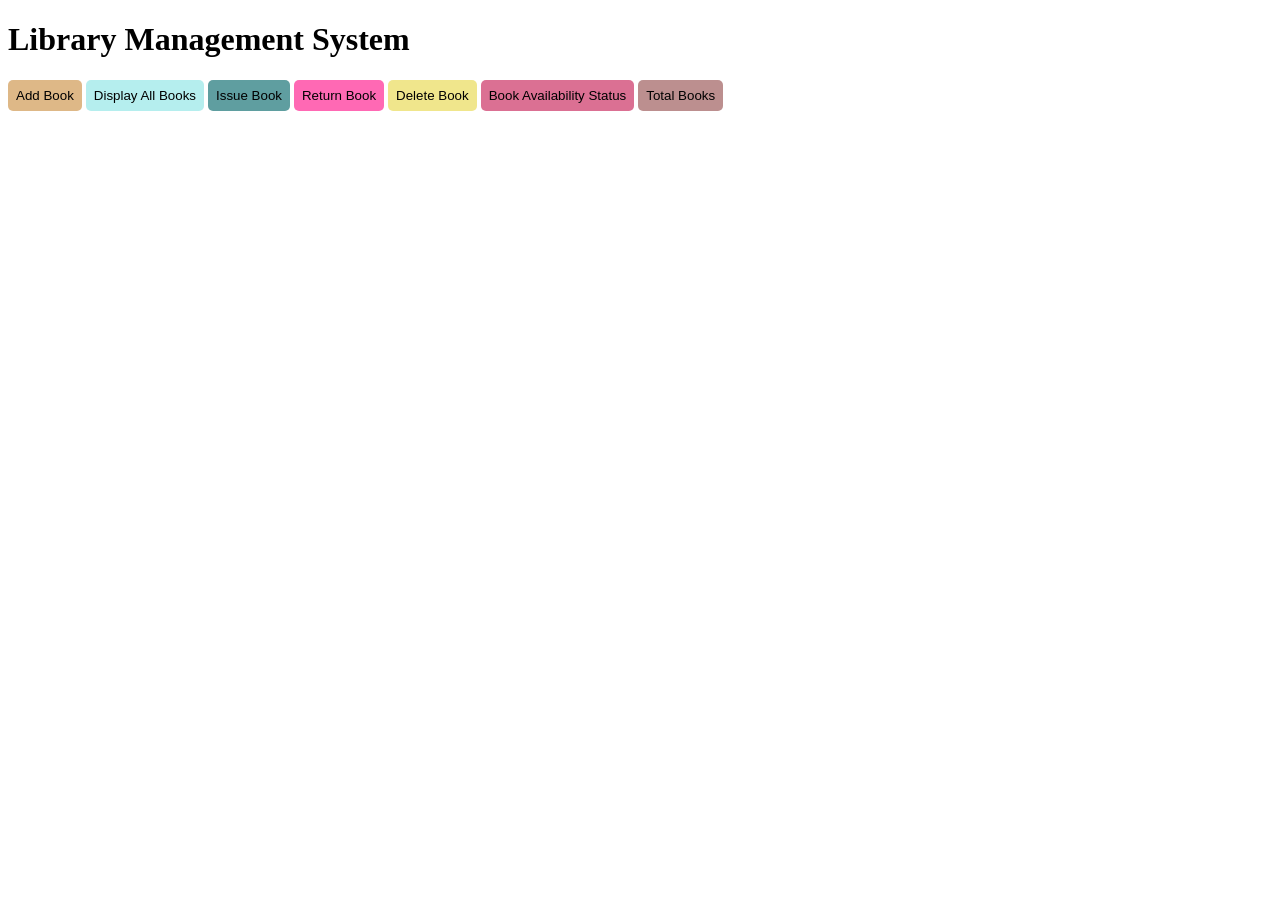
<file: 26-6-26  all over code task/index.html>
<!DOCTYPE html>
<html lang="en">
<head>
    <meta charset="UTF-8">
    <meta name="viewport" content="width=device-width, initial-scale=1.0">
    <title>Document</title>
    <link rel="stylesheet" href="style.css">

</head>
<body>
    <h1 class="heading">Library Management System</h1>
    <p></p>
    <button class="btn-1">Add Book</button>
    <button class="btn-2">Display All Books</button>
    <button class="btn-3">Issue Book</button>
    <button class="btn-4">Return Book</button>
    <button class="btn-5">Delete Book</button>
    <button class="btn-6">Book Availability Status</button>
    <button class="btn-7">Total Books</button>

    <div></div>
    <script src="task.js"></script>
</body>
</html>
</file>
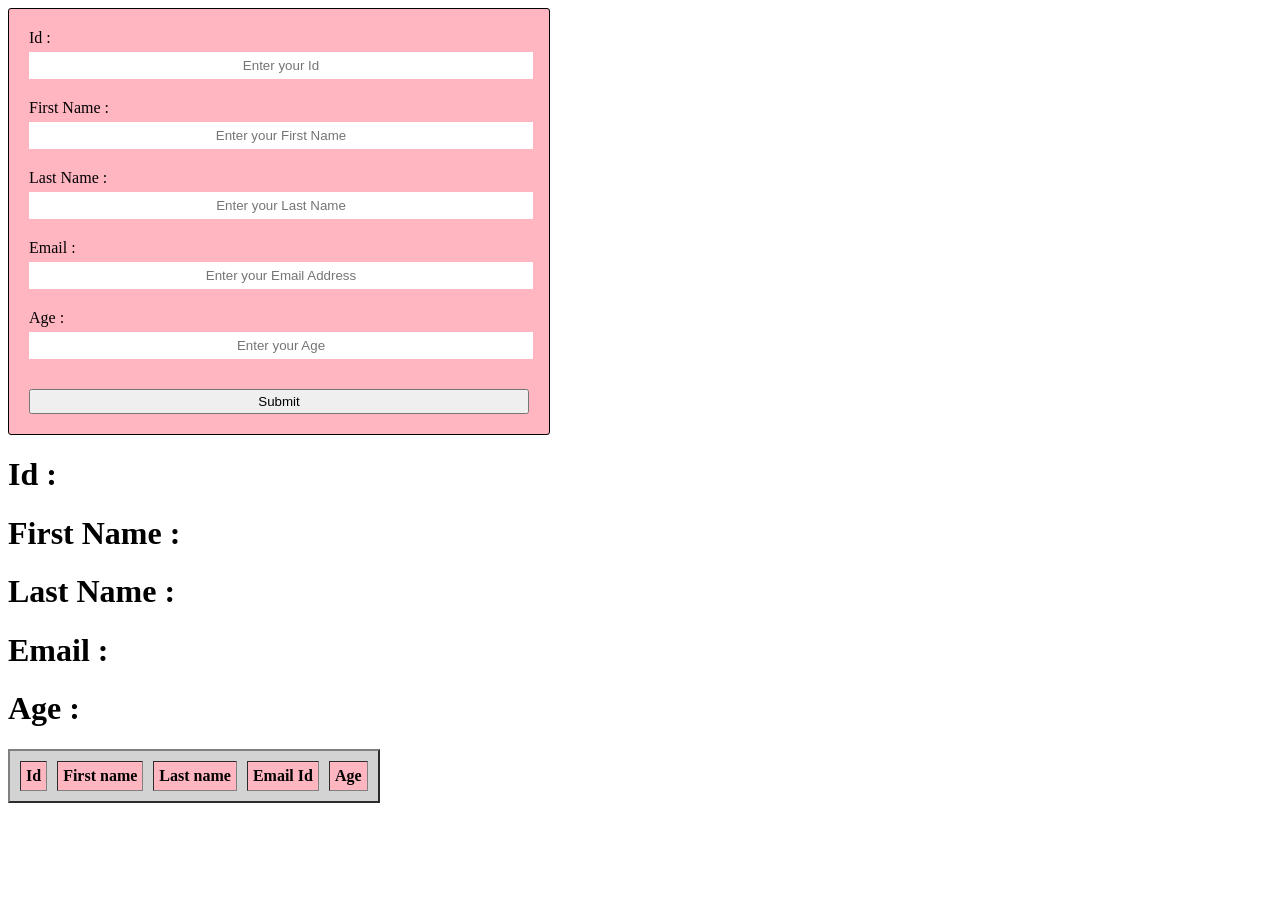
<file: 1-7-26  Create a table using form event/task.html>
<!DOCTYPE html>
<html lang="en">
<head>
    <meta charset="UTF-8">
    <meta name="viewport" content="width=device-width, initial-scale=1.0">
    <title>Document</title>
    <style>
        form{
            width: 500px;
            border: 1px solid black;
            border-radius: 3px;
            padding: 20px;
            background-color:lightpink;
        }

        input{
            border: none;
            width:100%;
            height: 25px;
            text-align: center;
            margin-bottom: 20px;
            margin-top: 5px;
        }

        button{
         width: 100%;
         height: 25px;
         margin-top: 10px;
        }

       
      
    </style>
</head>
<body>
    <form>
        <label>Id :</label>
        <input class="i1" type="text" placeholder="Enter your Id">

        <label>First Name :</label>
        <input class="i2" type="text" placeholder="Enter your First Name">

        <label>Last Name :</label>
        <input class="i3" type="text" placeholder="Enter your Last Name">
        

        <label>Email :</label>
        <input class="i4" type="text" placeholder="Enter your Email Address">

        <label>Age :</label>
        <input class="i5" type="text" placeholder="Enter your Age">

        <button type="submit">Submit</button>
    </form>

    <div>
        <h1>Id : <span></span></h1>
        <h1>First Name : <span></span></h1>
        <h1>Last Name : <span></span></h1>
        <h1>Email : <span></span></h1>
        <h1>Age : <span></span></h1>
    </div>

    <table border="2" , cellspacing = "10" , cellpadding = "5" , bgcolor ="lightgray">
        <thead bgcolor = "lightpink">
            <tr>
                <th>Id</th>
                <th>First name</th>
                <th>Last name</th>
                <th>Email Id</th>
                <th>Age</th>
            </tr>
        </thead>

        <!-- <tbody>
            <tr>
                <td class="fname"></td>
                <td class="lname"></td>
                <td class="email" ></td>
                <td class="age"></td>
            </tr>
        </tbody> -->
<!-- 
        <tbody>
            <tr>
                <td></td>
            </tr>
        </tbody> -->
    </table>
    
    <script src="task.js"></script>
</body>
</html>
</file>
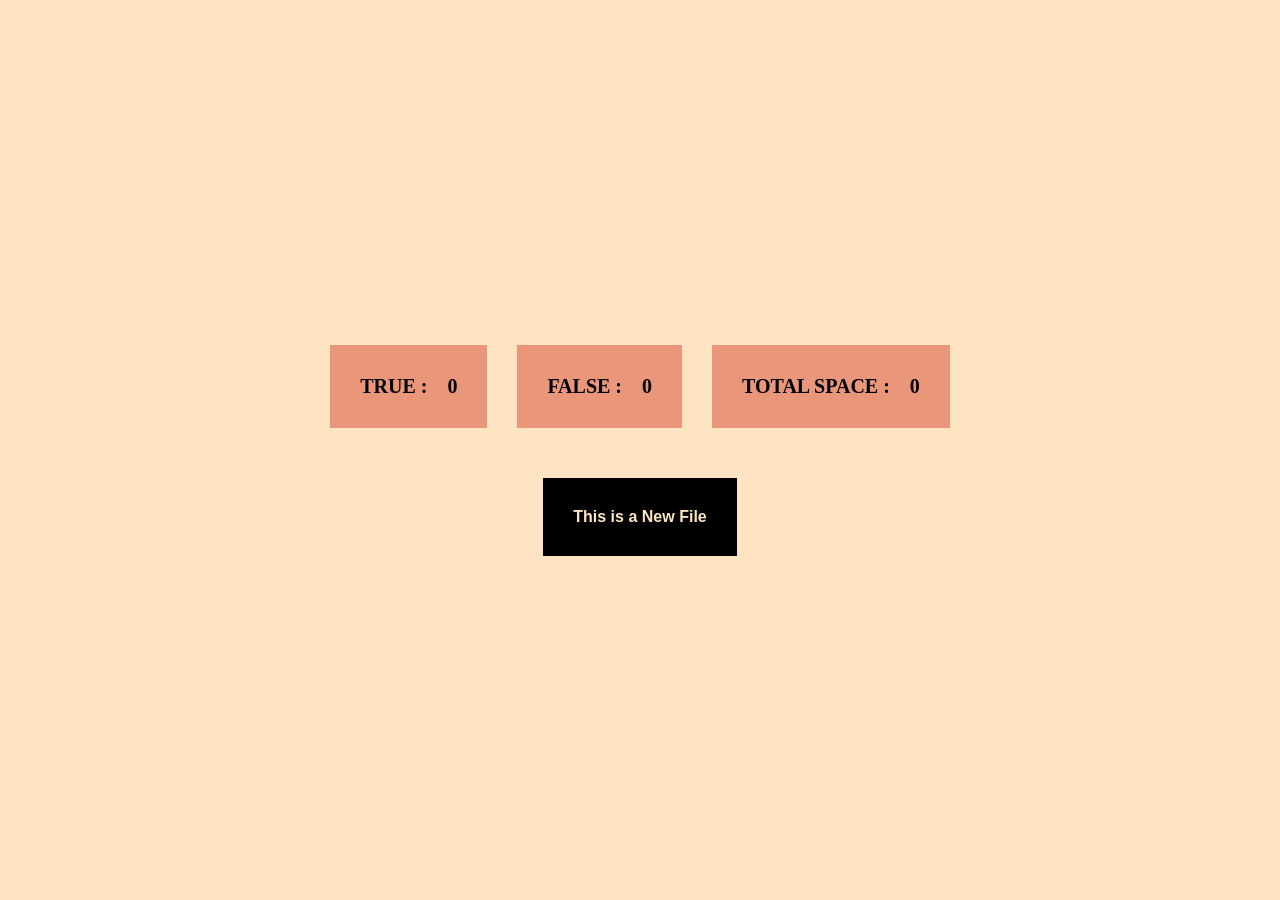
<file: 29-6-26  keybord event/typing.html>
<!DOCTYPE html>
<html lang="en">
<head>
    <meta charset="UTF-8">
    <meta name="viewport" content="width=device-width, initial-scale=1.0">
    <title>Document</title>

      <style>
        *{
            margin: 0;
            padding: 0;
            box-sizing: border-box;
        }

        body{
            display: flex;
            background-color: bisque;
            justify-content: center;
            align-items: center;
            gap: 50px;
            flex-direction: column;
            height: 100vh;
        }

        div{
            background-color: black;
            color: bisque;
            font-family: 'Gill Sans', 'Gill Sans MT', Calibri, 'Trebuchet MS', sans-serif;
            padding: 30px;
            font-weight: bold;
        }

        section{
            display: flex;
            gap: 30px;
            font-size: 20px;
            font-weight: 900;
        }

        main{
            background-color:darksalmon;
            padding: 30px;
            display: flex;
            gap: 20px;

        }

    

    </style>
</head>
<body>
    <section>
        <main> 
            TRUE : <p class="a">0</p>
        </main>
        <main>
            FALSE : <p class="b">0</p>
        </main>
        <main>
            TOTAL SPACE : <p class="c">0</p>
        </main>
    </section>
    <div>This is a New File</div>
    <script src="typing.js"></script>
</body>
</html>
</file>
<file: 26-6-26  all over code task/style.css>
.heading{
    align-items:center ;
}

.btn-1{
    background-color: burlywood;
    border: 0;
    padding: 8px 8px;
    border-radius: 5px;
}

.btn-2{
    background-color:rgb(181, 238, 238);
    border: 0;
    padding: 8px 8px;
    border-radius: 5px;
}
.btn-3{
    background-color:cadetblue;
    border: 0;
    padding: 8px 8px;
    border-radius: 5px;
}
.btn-4{
    background-color:hotpink;
    border: 0;
    padding: 8px 8px;
    border-radius: 5px;
}
.btn-5{
    background-color:khaki;
    border: 0;
    padding: 8px 8px;
    border-radius: 5px;
}
.btn-6{
    background-color:palevioletred;
    border: 0;
    padding: 8px 8px;
    border-radius: 5px;
}
.btn-7{
    background-color:rosybrown;
    border: 0;
    padding: 8px 8px;
    border-radius: 5px;
}
</file>
